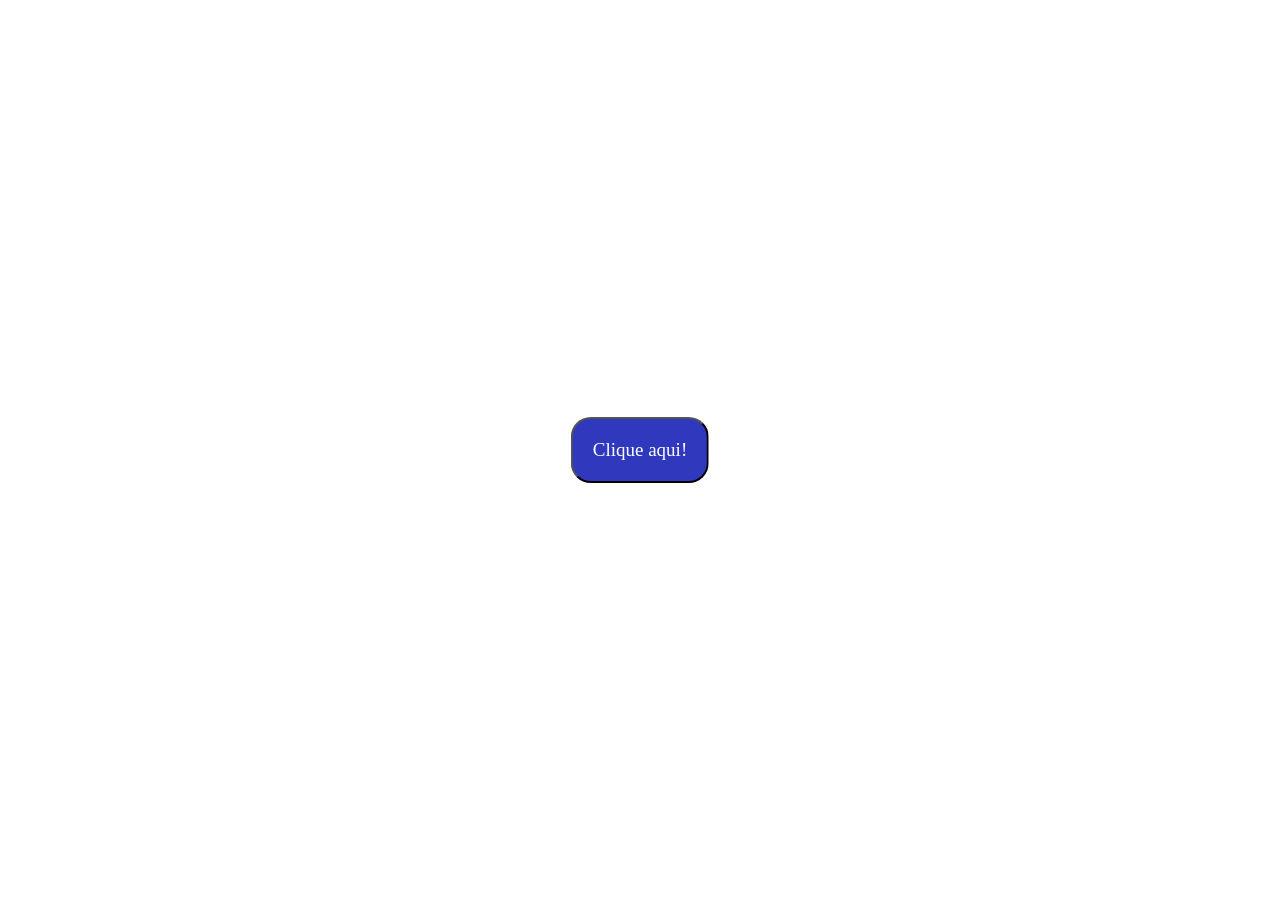
<file: index.html>
<!DOCTYPE html>
<html lang="en">

<head>
    <meta charset="UTF-8">
    <meta http-equiv="X-UA-Compatible" content="IE=edge">
    <meta name="viewport" content="width=device-width, initial-scale=1.0">
    <title>Modal</title>
    <link rel="stylesheet" href="style.css">
</head>

<body class="img-modal" id="img-modal">

    <header>
        <div id="modal-main">
            <button id="modal-click">
            Clique aqui!
        </button>
        </div>
        <div class="sobrepor"></div>
        <div id="modal">
            <p>Exemplo de modal</p>
            <div id="modal-action">Fechar</div>
        </div>

        <!-- <img src="https://images.pexels.com/photos/5871297/pexels-photo-5871297.jpeg?auto=compress&cs=tinysrgb&dpr=2&h=650&w=940" id="img-modal" alt="img-modal"> -->

    </header>
</body>
<script>
    const imgListener = document.getElementById("modal-click")
    const sobr = document.querySelector(".sobrepor")
    const modal = document.getElementById("modal")
    const modalAct = document.getElementById("modal-action")
    imgListener.addEventListener("click", () => {
        sobr.style.display = "inline-block";
        modal.style.display = "inline-block";
        modalAct.style.display = "Inline-block";
        modalAct.addEventListener("click", () => {
            sobr.style.display = "none";
            modal.style.display = "none";
            modalAct.style.display = "none";
        })
    })
</script>

</html>
</file>
<file: style.css>
* {
            margin: 0 auto;
            font-family: roboto;
        }
        
        header {}
        
        .img-modal {
            background-image: url("https://images.pexels.com/photos/4605327/pexels-photo-4605327.jpeg?auto=compress&cs=tinysrgb&dpr=2&h=650&w=940");
            height: 100%;
            width: 100%;
            background-attachment: fixed;
            background-size: cover;
            background-repeat: no-repeat;
            background-position: center;
        }
        
        #modal-main {
            /* display: flex; */
            background-color: white;
            border-radius: 20px;
            width: 500px;
            height: 300px;
            position: absolute;
            top: 50%;
            left: 50%;
            transform: translate(-50%, -50%);
        }
        
        #modal-click {
            /* justify-content: center;
            align-items: center; */
            border-radius: 20px;
            outline: none;
            color: white;
            background-color: rgb(48, 57, 190);
            padding: 20px;
            font-size: 19px;
            position: absolute;
            top: 50%;
            left: 50%;
            text-align: center;
            transform: translate(-50%, -50%);
        }
        
        .sobrepor {
            background-color: rgba(42, 65, 165, 0.555);
            width: 100%;
            height: 100%;
            position: absolute;
            display: none;
        }
        
        #modal {
            /* display: flex; */
            background-color: white;
            border-radius: 20px;
            width: 700px;
            height: 500px;
            position: absolute;
            top: 50%;
            left: 50%;
            text-align: center;
            padding-top: 10px;
            transform: translate(-50%, -50%);
            display: none;
        }
        
        #modal-action {
            /* justify-content: center;
            align-items: center; */
            border-radius: 20px;
            outline: none;
            color: white;
            background-color: rgb(219, 147, 52);
            padding: 20px;
            font-size: 19px;
            position: absolute;
            top: 80%;
            left: 50%;
            padding-left: 40px;
            padding-right: 40px;
            text-align: center;
            transform: translate(-50%, -50%);
            display: none;
        }
        
        @media screen and (min-width: 500px) and (max-width: 1448px) {
            #modal {
                width: 500px;
                height: 400px;
            }
        }
</file>
<file: Modal/style.css>
* {
  margin: 0 auto;
  font-family: roboto;
}

header {
}

.img-modal {
  background-image: url("https://images.pexels.com/photos/4605327/pexels-photo-4605327.jpeg?auto=compress&cs=tinysrgb&dpr=2&h=650&w=940");
  height: 100%;
  width: 100%;
  background-attachment: fixed;
  background-size: cover;
  background-repeat: no-repeat;
  background-position: center;
}

#modal-main {
  /* display: flex; */
  /* background-color: white; */
  border-radius: 20px;
  width: 500px;
  height: 300px;
  position: absolute;
  top: 50%;
  left: 50%;
  transform: translate(-50%, -50%);
}

#modal-click {
  cursor: pointer;

  /* justify-content: center;
            align-items: center; */
  border-radius: 20px;
  outline: none;
  color: white;
  background-color: rgb(48, 57, 190);
  padding: 20px;
  font-size: 19px;
  position: absolute;
  top: 50%;
  left: 50%;
  text-align: center;
  transform: translate(-50%, -50%);
}

.sobrepor {
  background-color: rgba(42, 65, 165, 0.555);
  width: 100%;
  height: 100%;
  position: absolute;
  display: none;
}

#modal {
  /* display: flex; */
  background-color: white;
  border-radius: 20px;
  width: 500px;
  height: 300px;
  position: absolute;
  top: 50%;
  left: 50%;
  text-align: center;
  padding-top: 10px;
  transform: translate(-50%, -50%);
  display: none;
}

#modal-action {
  cursor: pointer;

  /* justify-content: center;
            align-items: center; */
  border-radius: 20px;
  outline: none;
  color: white;
  background-color: rgb(219, 147, 52);
  padding: 20px;
  font-size: 19px;
  position: absolute;
  top: 50%; /* */
  left: 50%;
  padding-left: 40px;
  padding-right: 40px;
  text-align: center;
  transform: translate(-50%, -50%);
  display: none;
}

@media screen and (min-width: 320px) and (max-width: 425px) {
  #modal {
    width: 90%;
  }
  .sobrepor {
    width: 100%;
  }
  #modal-main {
    /* display: flex; */
    /* background-color: white; */
    border-radius: 20px;
    width: auto;
    padding: 10rem;
    height: 300px;
    position: absolute;
    top: 50%;
    left: 50%;
    transform: translate(-50%, -50%);
  }
}
</file>
